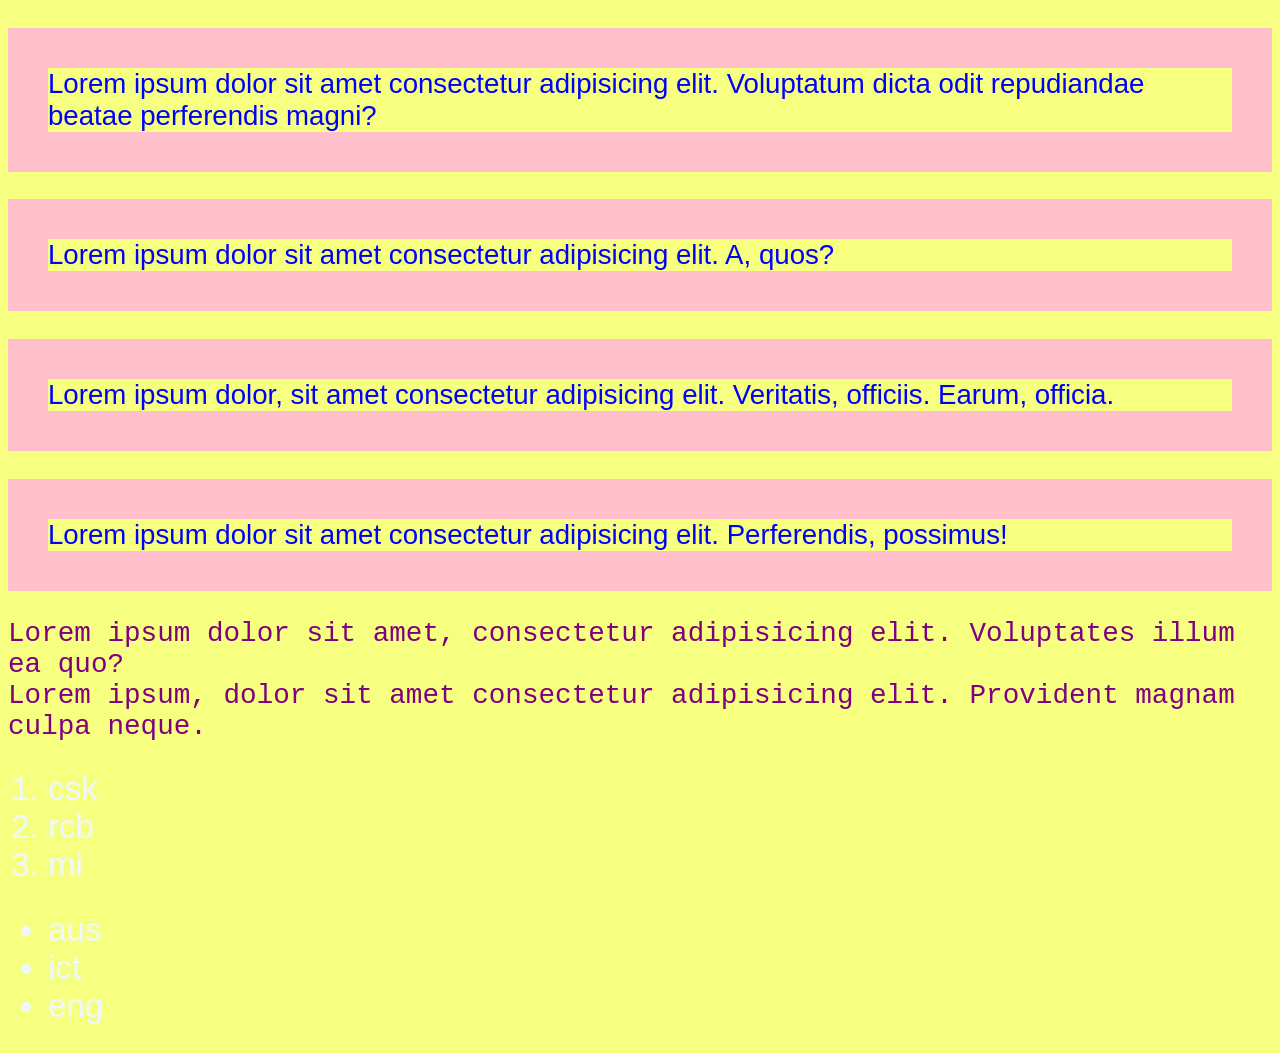
<file: index.html>
<!DOCTYPE html>
<html lang="en">

<head>
    <meta charset="UTF-8">
    <meta name="viewport" content="width=<device-width>, initial-scale=1.0">
    <title>Document</title>
    <link rel="stylesheet" href="style.css">
</head>

<body>
    <p class="c1" id="p1">
        Lorem ipsum dolor sit amet consectetur adipisicing elit. Voluptatum dicta odit repudiandae beatae perferendis
        magni?
    </p>
    <p class="c1" id="p2">
        Lorem ipsum dolor sit amet consectetur adipisicing elit. A, quos?
    </p>
    <p class="c2" id="p3">
        Lorem ipsum dolor, sit amet consectetur adipisicing elit. Veritatis, officiis. Earum, officia.
    </p>
    <p class="c2" id="p4">
        Lorem ipsum dolor sit amet consectetur adipisicing elit. Perferendis, possimus!
    </p>
    <div>
        Lorem ipsum dolor sit amet, consectetur adipisicing elit. Voluptates illum ea quo?
    </div>
    <div>
        Lorem ipsum, dolor sit amet consectetur adipisicing elit. Provident magnam culpa neque.
    </div>
    <ol>
        <li>csk</li>
        <li>rcb</li>
        <li>mi</li>
    </ol>
    <ul>
        <li>aus</li>
        <li>ict</li>
        <li>eng</li>
    </ul>

</body>

</html>
</file>
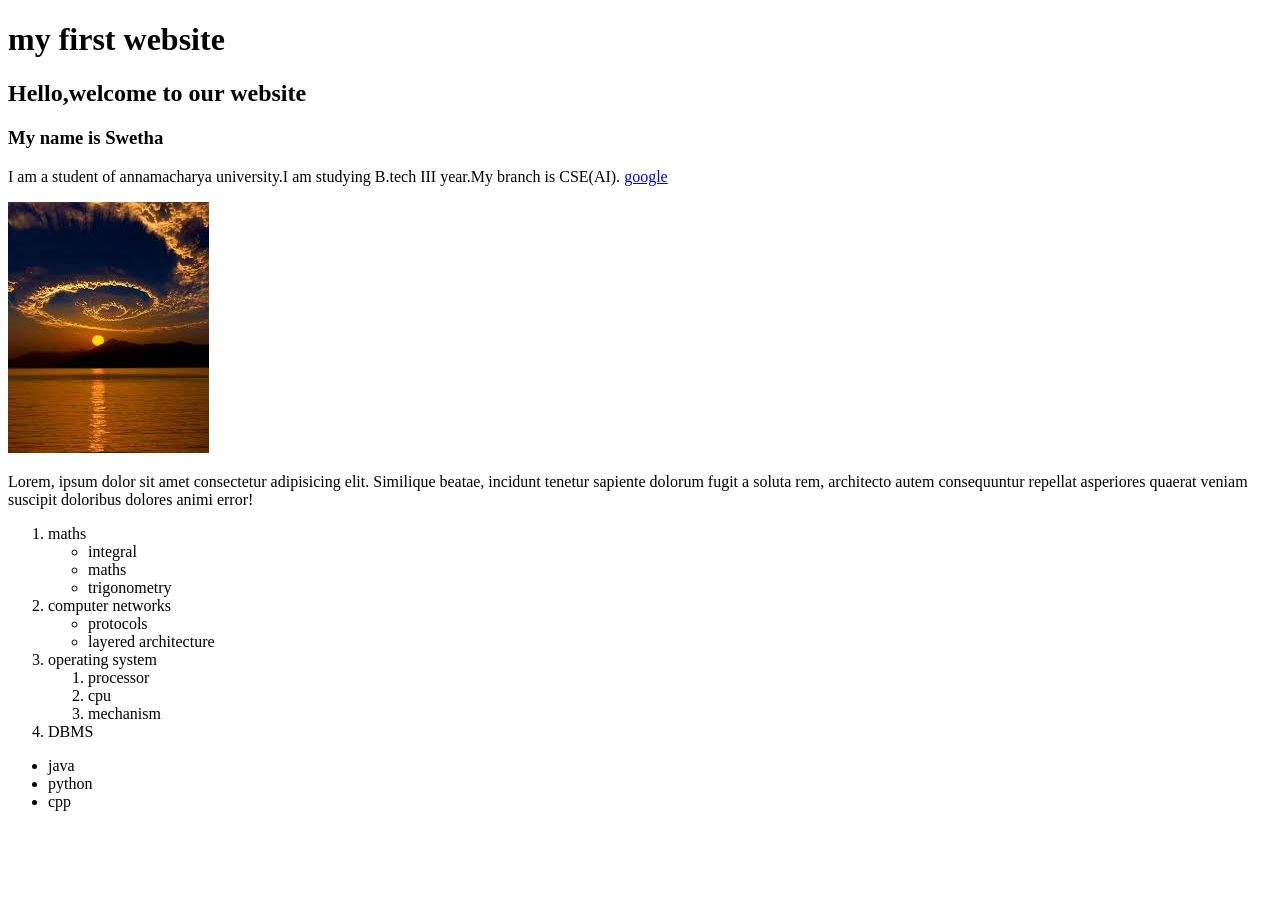
<file: day 1/index.html>
<!DOCTYPE html>
<html lang="en">
<head>
    <meta charset="UTF-8">
    <meta name="viewport" content="width=device-width, initial-scale=1.0">
    <title>my website</title>
</head>
<body>
    <h1>my first website</h1>
    <h2>Hello,welcome to our website</h2>
    <h3>My name is Swetha</h3>
    <p>I am a student of annamacharya university.I am studying B.tech III year.My branch is CSE(AI).
        <a href="https://www.google.com">google</a><br></p>
        <img src="pic.jpg" alt="">
    </p>
    <div>Lorem, ipsum dolor sit amet consectetur adipisicing elit. 
        Similique beatae, incidunt tenetur sapiente dolorum fugit 
        a soluta rem, architecto autem consequuntur repellat asperiores 
        quaerat veniam suscipit doloribus dolores animi error!
    </div>
    <ol>
    <li>maths
        <ul>
            <li>integral</li>
            <li>maths</li>
            <li>trigonometry</li>
        </ul>
    </li>
    <li>computer networks
        <ul>
            <li>protocols</li>
            <li>layered architecture</li>
        </ul>
    </li>
    <li>operating system
        <ol>
            <li>processor</li>
            <li>cpu</li>
            <li>mechanism</li>
        </ol>
    </li>
    <li>DBMS</li>
    </ol>
    <ul >
        <li>java</li>
        <li>python</li>
        <li>cpp</li>
    </ul>
</body>
</html>
</file>
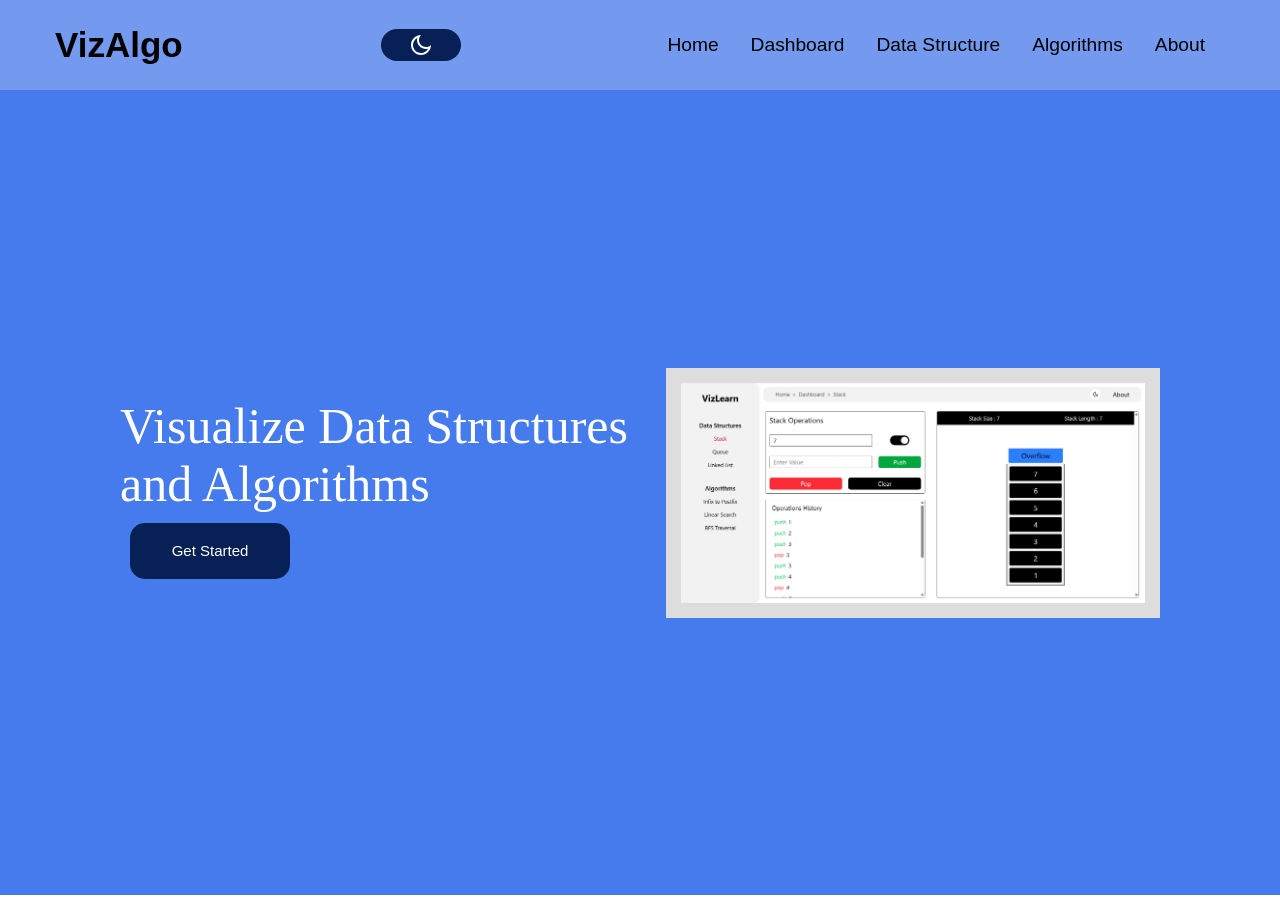
<file: day 1/day3/day4/index.html>
<!DOCTYPE html>
<html lang="en">

<head>
    <meta charset="UTF-8">
    <meta name="viewport" content="width=device-width, initial-scale=1.0">
    <title>VizAlgo</title>
    <link rel="stylesheet" href="style.css">
</head>

<body>
    <div class="container">
        <div class="nav">
            <h1>VizAlgo</h1>
            <button class="switch"> <img src="moon-line (2).png" alt="" class="drk"> <img src="sun-line.png" alt="" class="lit"></button>
            <div class="menu">
                <a href="">Home</a>
                <a href="">Dashboard</a>
                <a href="">Data Structure</a>
                <a href="">Algorithms</a>
                <a href="">About</a>
            </div>
        </div>

        <div class="main">
            <div class="hero">
                <h1>Visualize Data Structures and Algorithms</h1>
                <button>Get Started</button>
            </div>
            <img class="img" src="image.png" alt="">
        </div>

    </div>
    <script src="./script.js"></script>
</body>

</html>
</file>
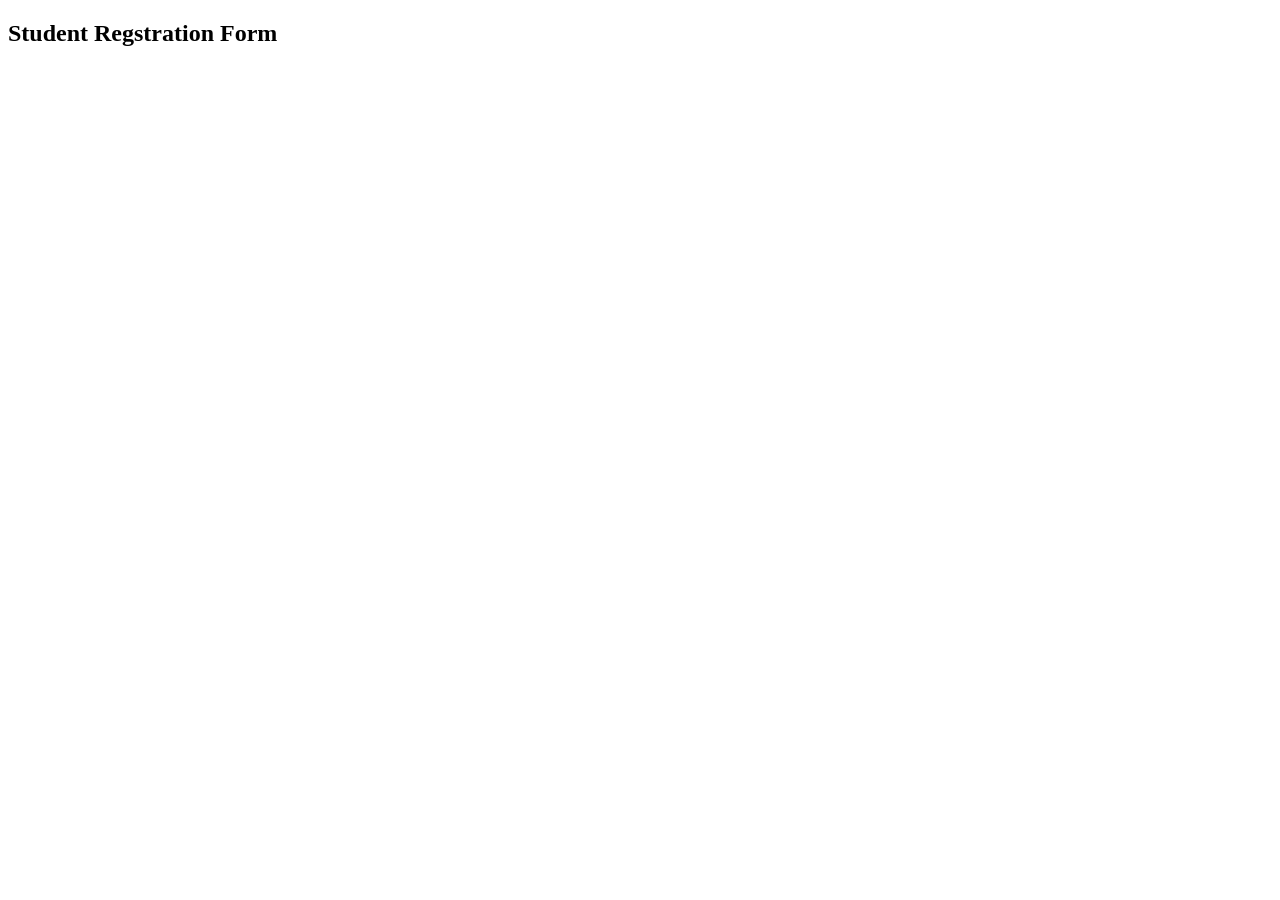
<file: form.html>
<!DOCTYPE html>
<html lang="en">
<head>
    <meta charset="UTF-8">
    <meta name="viewport" content="width=device-width, initial-scale=1.0">
    <title>Document</title>
</head>
<body>
    <h2 id="form-title ">Student Regstration Form</h2>
    
</body>
</html>
</file>
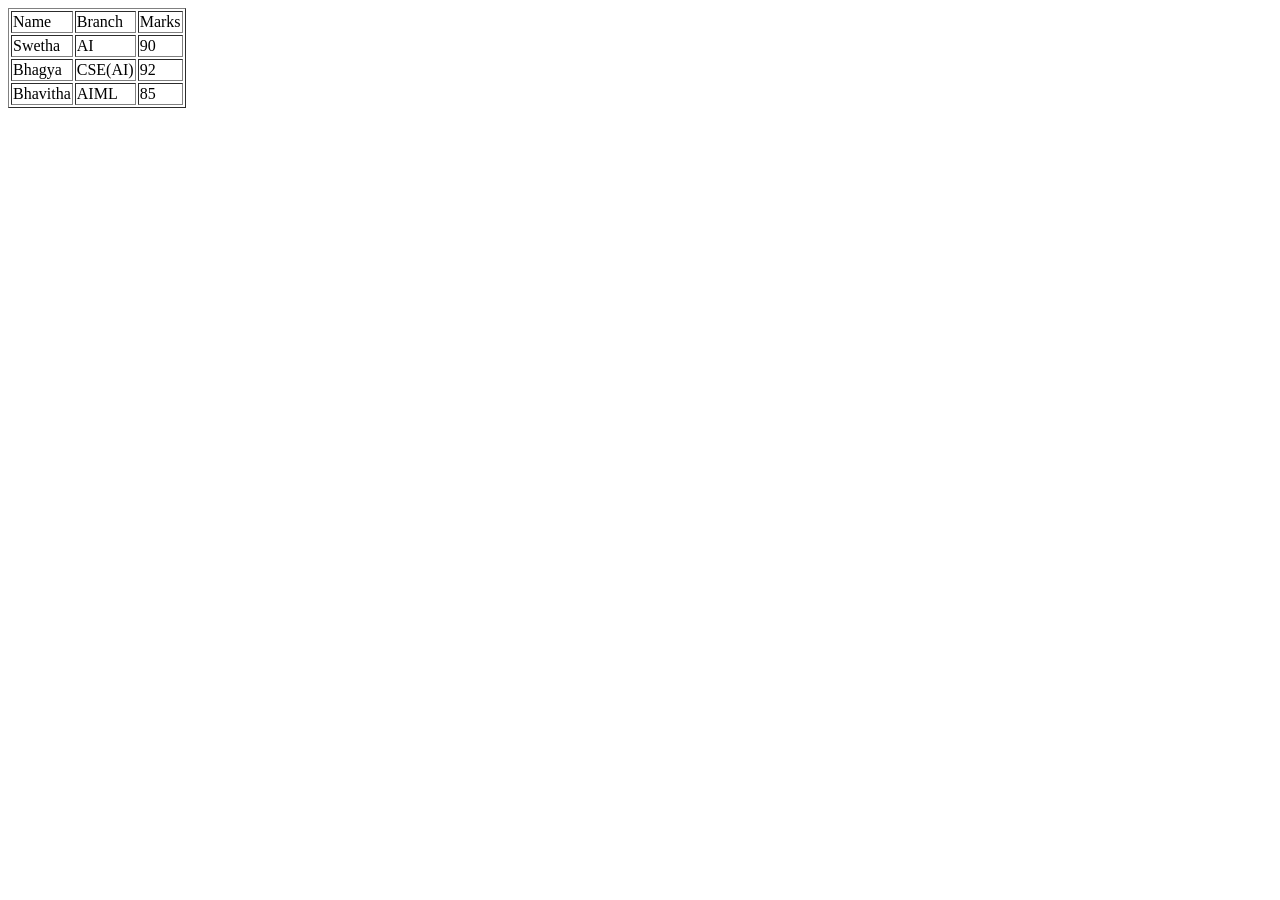
<file: day 1/table.html>
<!DOCTYPE html>
<html lang="en">
<head>
    <meta charset="UTF-8">
    <meta name="viewport" content="width=device-width, initial-scale=1.0">
    <title>table</title>
</head>
<body>
    <table border="">
        <tr>
            <td>Name</td>
            <td>Branch</td>
            <td>Marks</td>
        </tr>
        <tr>
            <td>Swetha</td>
            <td>AI</td>
            <td>90</td>
        </tr>
        <tr>
            <td>Bhagya</td>
            <td>CSE(AI)</td>
            <td>92</td>
        </tr>
        <tr>
            <td>Bhavitha</td>
            <td>AIML</td>
            <td>85</td>
        </tr>
    </table>
</body>
</html>
</file>
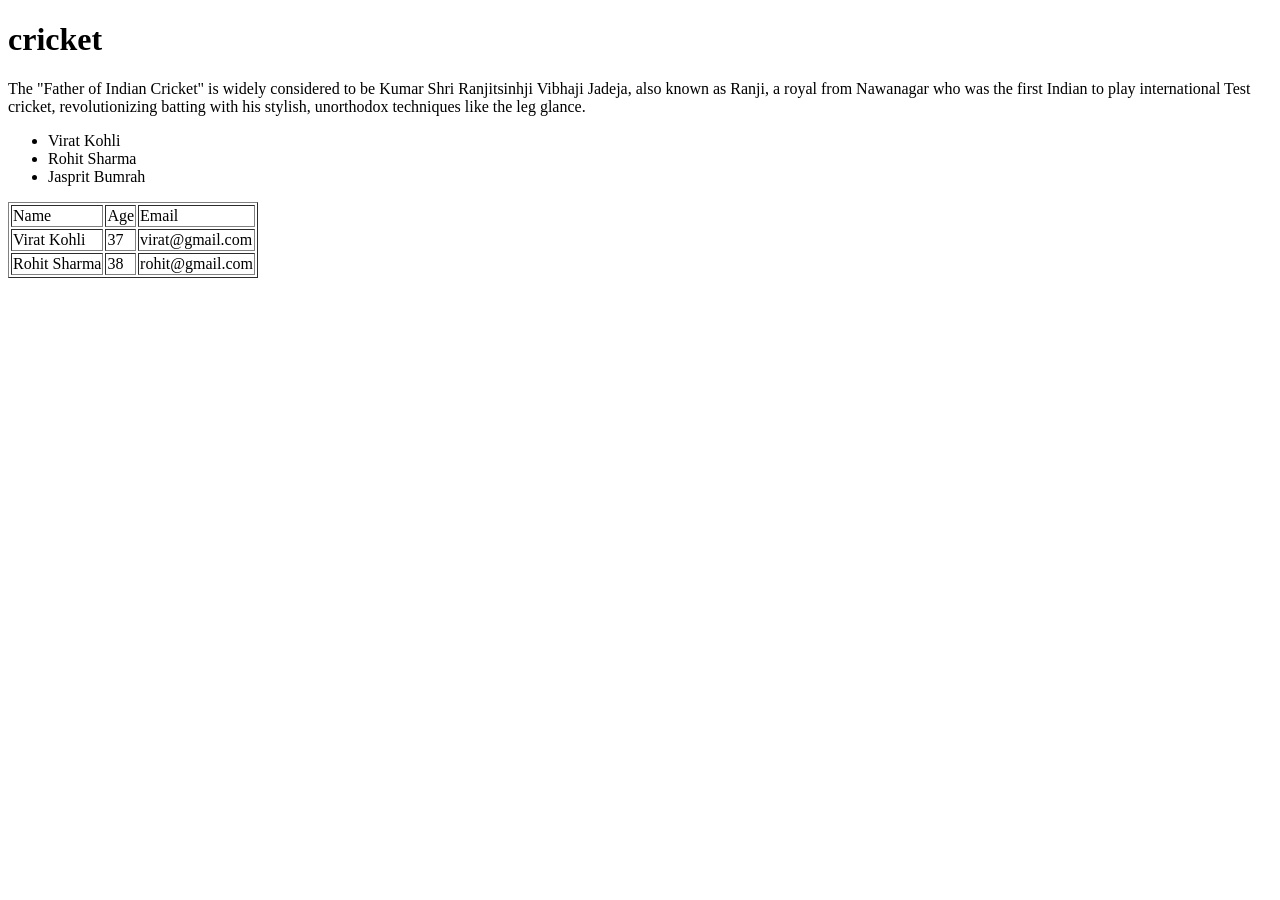
<file: day 1/task.html>
<!DOCTYPE html>
<html lang="en">
<head>
    <meta charset="UTF-8">
    <meta name="viewport" content="width=device-width, initial-scale=1.0">
    <title>task</title>
</head>
<body>
    <h1>cricket</h1>
    <p>The "Father of Indian Cricket" is widely 
        considered to be Kumar Shri Ranjitsinhji Vibhaji 
        Jadeja, also known as Ranji, a royal from Nawanagar
         who was the first Indian to play international 
         Test cricket, revolutionizing batting with his stylish, 
        unorthodox techniques like the leg glance.</p>
    <ul>
        <li> Virat Kohli</li>
        <li>Rohit Sharma</li>
        <li>Jasprit Bumrah</li>
    </ul>
    <table border="">
        <tr>
            <td>Name</td>
            <td>Age</td>
            <td>Email</td>
        </tr>
        <tr>
            <td>Virat Kohli</td>
            <td>37</td>
            <td>virat@gmail.com</td>
        </tr>
        <tr>
        <td>Rohit Sharma</td>
        <td>38</td>
        <td>rohit@gmail.com</td>
    </tr>
    </table>
</body>
</html>
</file>
<file: style.css>
/*Element Selector*/
p{
    color: blue;
    border: 40px solid pink;
}
div{
    color:purple;
    font-weight: 500;
    font-family: 'Courier New', Courier, monospace;
    font-weight: 40%;
    margin-left: auto;

}
/*class Selctor*/
/* .c1{
    color:darkorchid;
    font-family: 'Courier New', Courier, monospace;
    font-size: larger;
    font-weight: 200;
    border: 10px solid pink;

}
.c2{
    color:hotpink;
    font-family: 'Lucida Sans', 'Lucida Sans Regular', 'Lucida Grande', 'Lucida Sans Unicode', Geneva, Verdana, sans-serif;
    font-size: medium;
    font-weight: 100;
    border:20px;

} */
 /*id selector*/
 /* #p1{
    color:hotpink;
    background-color: blue;
    font-size: large;
    font-family: 'Times New Roman', Times, serif;

 }
 #p2{
    color:brown;
    background-color: chartreuse;
    font-family: :'Courier New', Courier, monospace;
    font-size:medium;

 }
 #p3{
    color:chocolate;
    background-color: aqua;
    font-size: large;

 }
 #p4{
    color:crimson;
    background-color: azure;
    font-size: x-large;
    font-family: 'Segoe UI', Tahoma, Geneva, Verdana, sans-serif;

 } */
  /*universal selector*/
  *{
    color:aliceblue;
    background-color: rgb(246, 255, 127);
    font-family: Arial, Helvetica, sans-serif;
    font-size: larger;
    font-weight: 200;
  }
</file>
<file: day 1/day3/day4/style.css>
*{
    padding: 0;
    margin: 0;
    box-sizing: border-box;
}
.container{
    height: 100vh;
    width: 100vw;
}
.nav{
    height: 10%;
    width: 100%;
    background-color: rgb(115, 154, 238);
    display: flex;
    align-items: center;
    justify-content: space-between;
    padding: 35px 55px;
}
.nav h1{
    font-family: Helvetica, sans-serif;
    font-weight: 700;
    font-size: 35px;
}

.nav a{
    text-decoration: none;
    color: black;
    font-family: Helvetica, sans-serif;
    padding-left: 8px;
    padding-right: 20px;
    font-size: larger;
}
.img{
    height: 250px;
    width: 600px;
    border: 15px solid #DDDDDD;
}

.main{
    height: 89.48%;
    display: flex;
    align-items: center;
    justify-content: center;
    padding: 0px 120px;
    background-color: rgb(69, 123, 237);
}

.hero h1{
    font-size: 50px;
    color: white;
    font-weight: 500;
}

.hero button{
        background-color: rgb(7, 32,85);
        color: white;
        font-family: Arial, Helvetica, sans-serif;
        width: 160px;
        width: 160px;
        height: 3.5rem;
        border-radius: 15px;
        font-size: 15px;
        margin: 10px;
        border: none;
}

.switch{
    display: flex;
    align-items: center;
    width: 5rem;
    height: 2rem;
    justify-content: space-evenly;
    padding: 5px 10px;
    border: none;
    outline: none;
    background-color: rgb(7, 32,85);
    border-radius: 20px;
    cursor: pointer;
}
.switch .lit{
    display: none;
}

.dark-mode .switch{
    background-color: rgb(115, 154, 238);
}
.dark-mode .switch .drk{
    display: none;
}
.dark-mode .switch .lit{
    display:block;
}
.dark-mode .nav{
    background-color: #174098;
    color:white;
}
.dark-mode .nav a{
    color:white;
}
.dark-mode .main{
    background-color: #041a49;
}

.dark-mode .hero button{
    color: black;
    background-color: #7aa1f7;
}
</file>
